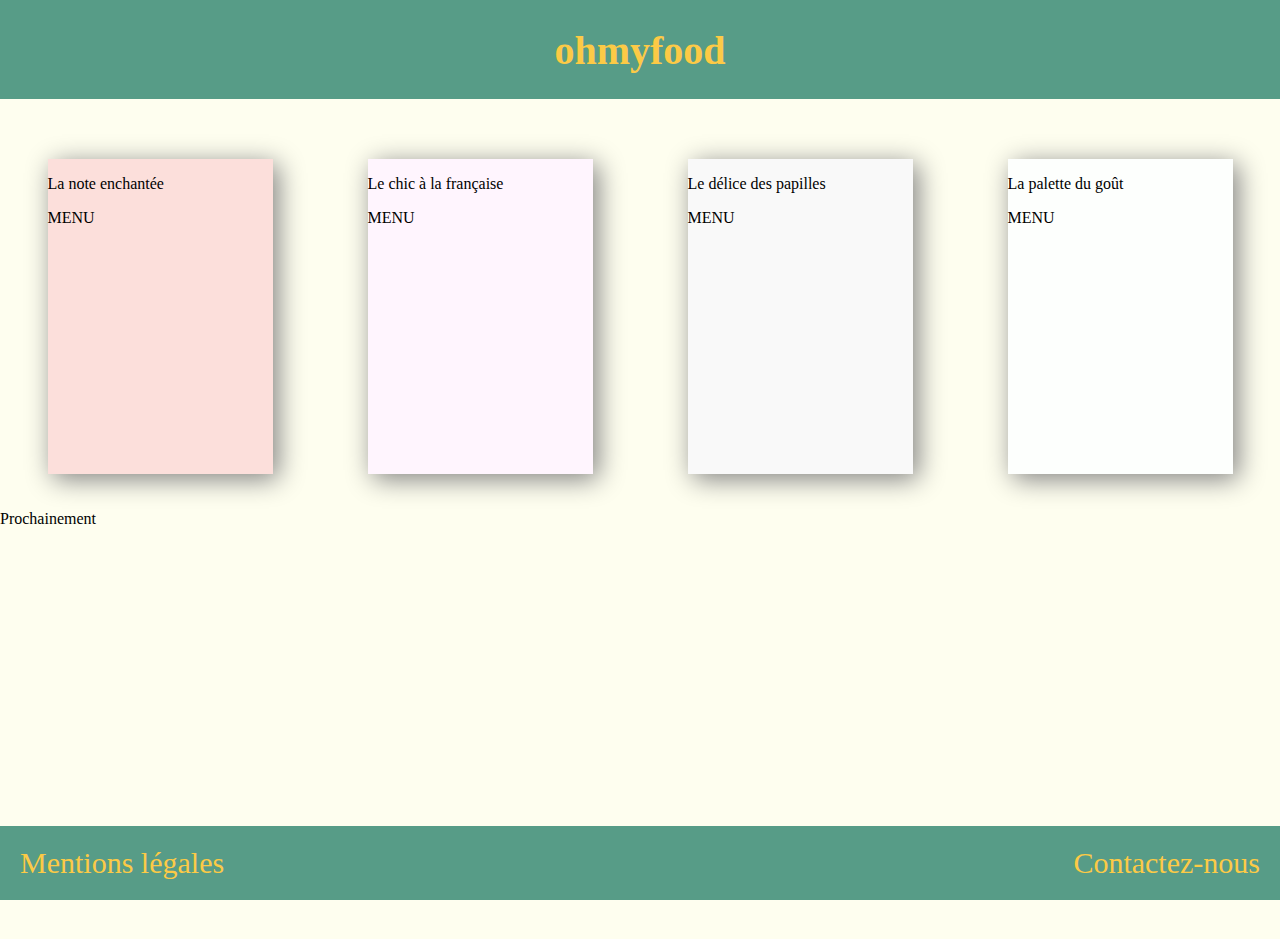
<file: index.html>
<!DOCTYPE html>
<html lang="en" dir="ltr">
  <head>
    <meta charset="utf-8">
    <link rel="stylesheet" href="style.css">
    <title>ohmyfood!</title>
  </head>


  <body>
    <header>
      <p class="logo">ohmyfood</p>
    </header>

    <section class="center_page">
      <section class="all_menus">
        <section class="menu_1">
          <p>La note enchantée</p>
          <p>MENU</p>
        </section>
        <section class="menu_2">
          <p>Le chic à la française</p>
          <p>MENU</p>
        </section>
        <section class="menu_3">
          <p>Le délice des papilles</p>
          <p>MENU</p>
        </section>
        <section class="menu_4">
          <p>La palette du goût</p>
          <p>MENU</p>
        </section>
      </section>
      <section class="to_come">
        <p>Prochainement</p>
      </section>
    </section>

    <!--must be visible even when scrolling -->
    <footer>
      <div class="mentions">
        <a href="mentions.html">Mentions légales</a>
      </div>
      <div class="mail">
        <a href="mailto:contact@ohmyfood.com">Contactez-nous</a>
      </div>
    </footer>

  </body>
</html>
</file>
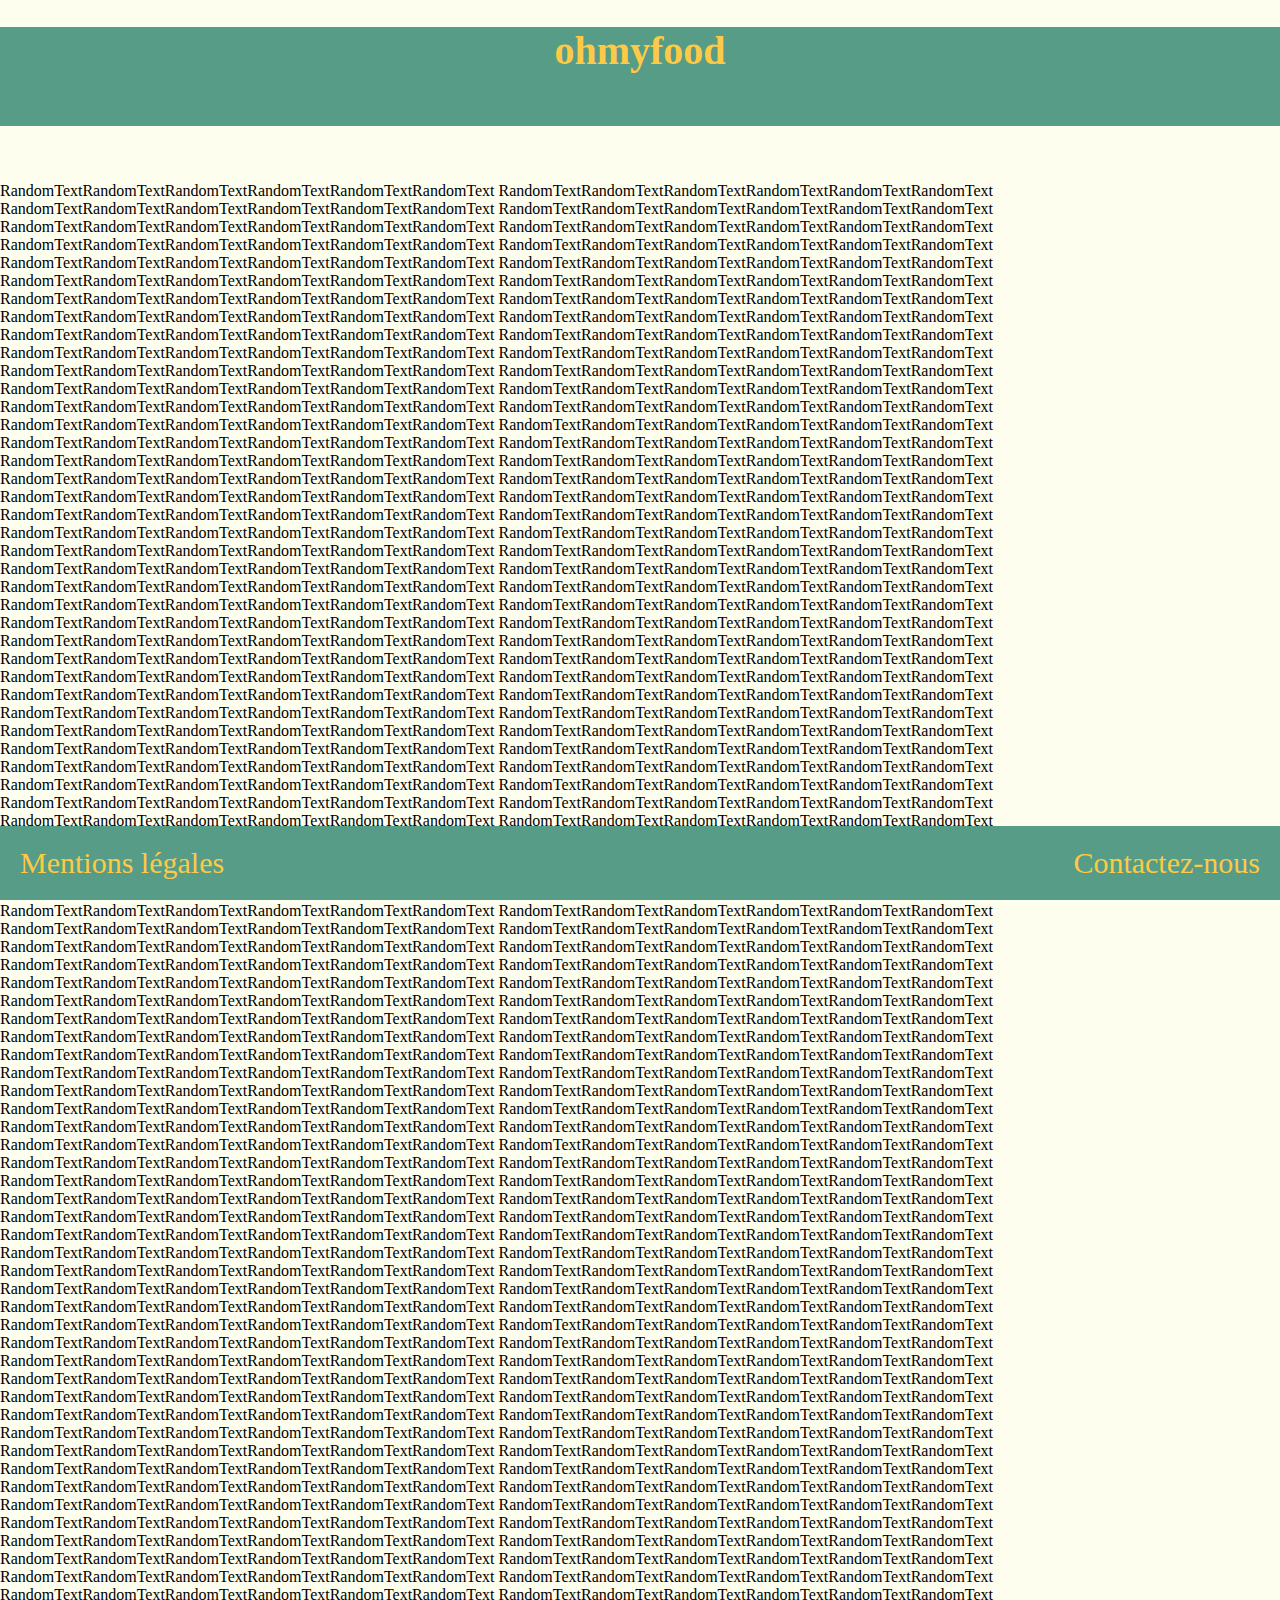
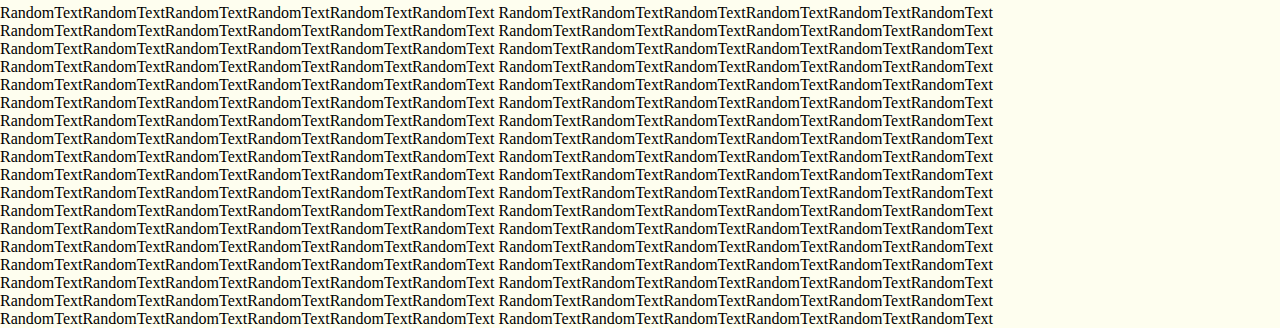
<file: template.html>
<!DOCTYPE html>
<html lang="en" dir="ltr">
  <head>
    <meta charset="utf-8">
    <link rel="stylesheet" href="style.css">
    <title>ohmyfood!</title>
  </head>


  <body>
    <div class="all_body">
      <header>
        <p class="logo">ohmyfood</p>
      </header>

      <section class="center_page">
        <p>
          RandomTextRandomTextRandomTextRandomTextRandomTextRandomText
          RandomTextRandomTextRandomTextRandomTextRandomTextRandomText
          RandomTextRandomTextRandomTextRandomTextRandomTextRandomText
          RandomTextRandomTextRandomTextRandomTextRandomTextRandomText
          RandomTextRandomTextRandomTextRandomTextRandomTextRandomText
          RandomTextRandomTextRandomTextRandomTextRandomTextRandomText
          RandomTextRandomTextRandomTextRandomTextRandomTextRandomText
          RandomTextRandomTextRandomTextRandomTextRandomTextRandomText
          RandomTextRandomTextRandomTextRandomTextRandomTextRandomText
          RandomTextRandomTextRandomTextRandomTextRandomTextRandomText
          RandomTextRandomTextRandomTextRandomTextRandomTextRandomText
          RandomTextRandomTextRandomTextRandomTextRandomTextRandomText
          RandomTextRandomTextRandomTextRandomTextRandomTextRandomText
          RandomTextRandomTextRandomTextRandomTextRandomTextRandomText
          RandomTextRandomTextRandomTextRandomTextRandomTextRandomText
          RandomTextRandomTextRandomTextRandomTextRandomTextRandomText
          RandomTextRandomTextRandomTextRandomTextRandomTextRandomText
          RandomTextRandomTextRandomTextRandomTextRandomTextRandomText
          RandomTextRandomTextRandomTextRandomTextRandomTextRandomText
          RandomTextRandomTextRandomTextRandomTextRandomTextRandomText
          RandomTextRandomTextRandomTextRandomTextRandomTextRandomText
          RandomTextRandomTextRandomTextRandomTextRandomTextRandomText
          RandomTextRandomTextRandomTextRandomTextRandomTextRandomText
          RandomTextRandomTextRandomTextRandomTextRandomTextRandomText
          RandomTextRandomTextRandomTextRandomTextRandomTextRandomText
          RandomTextRandomTextRandomTextRandomTextRandomTextRandomText
          RandomTextRandomTextRandomTextRandomTextRandomTextRandomText
          RandomTextRandomTextRandomTextRandomTextRandomTextRandomText
          RandomTextRandomTextRandomTextRandomTextRandomTextRandomText
          RandomTextRandomTextRandomTextRandomTextRandomTextRandomText
          RandomTextRandomTextRandomTextRandomTextRandomTextRandomText
          RandomTextRandomTextRandomTextRandomTextRandomTextRandomText
          RandomTextRandomTextRandomTextRandomTextRandomTextRandomText
          RandomTextRandomTextRandomTextRandomTextRandomTextRandomText
          RandomTextRandomTextRandomTextRandomTextRandomTextRandomText
          RandomTextRandomTextRandomTextRandomTextRandomTextRandomText
          RandomTextRandomTextRandomTextRandomTextRandomTextRandomText
          RandomTextRandomTextRandomTextRandomTextRandomTextRandomText
          RandomTextRandomTextRandomTextRandomTextRandomTextRandomText
          RandomTextRandomTextRandomTextRandomTextRandomTextRandomText
          RandomTextRandomTextRandomTextRandomTextRandomTextRandomText
          RandomTextRandomTextRandomTextRandomTextRandomTextRandomText
          RandomTextRandomTextRandomTextRandomTextRandomTextRandomText
          RandomTextRandomTextRandomTextRandomTextRandomTextRandomText
          RandomTextRandomTextRandomTextRandomTextRandomTextRandomText
          RandomTextRandomTextRandomTextRandomTextRandomTextRandomText
          RandomTextRandomTextRandomTextRandomTextRandomTextRandomText
          RandomTextRandomTextRandomTextRandomTextRandomTextRandomText
          RandomTextRandomTextRandomTextRandomTextRandomTextRandomText
          RandomTextRandomTextRandomTextRandomTextRandomTextRandomText
          RandomTextRandomTextRandomTextRandomTextRandomTextRandomText
          RandomTextRandomTextRandomTextRandomTextRandomTextRandomText
          RandomTextRandomTextRandomTextRandomTextRandomTextRandomText
          RandomTextRandomTextRandomTextRandomTextRandomTextRandomText
          RandomTextRandomTextRandomTextRandomTextRandomTextRandomText
          RandomTextRandomTextRandomTextRandomTextRandomTextRandomText
          RandomTextRandomTextRandomTextRandomTextRandomTextRandomText
          RandomTextRandomTextRandomTextRandomTextRandomTextRandomText
          RandomTextRandomTextRandomTextRandomTextRandomTextRandomText
          RandomTextRandomTextRandomTextRandomTextRandomTextRandomText
          RandomTextRandomTextRandomTextRandomTextRandomTextRandomText
          RandomTextRandomTextRandomTextRandomTextRandomTextRandomText
          RandomTextRandomTextRandomTextRandomTextRandomTextRandomText
          RandomTextRandomTextRandomTextRandomTextRandomTextRandomText
          RandomTextRandomTextRandomTextRandomTextRandomTextRandomText
          RandomTextRandomTextRandomTextRandomTextRandomTextRandomText
          RandomTextRandomTextRandomTextRandomTextRandomTextRandomText
          RandomTextRandomTextRandomTextRandomTextRandomTextRandomText
          RandomTextRandomTextRandomTextRandomTextRandomTextRandomText
          RandomTextRandomTextRandomTextRandomTextRandomTextRandomText
          RandomTextRandomTextRandomTextRandomTextRandomTextRandomText
          RandomTextRandomTextRandomTextRandomTextRandomTextRandomText
          RandomTextRandomTextRandomTextRandomTextRandomTextRandomText
          RandomTextRandomTextRandomTextRandomTextRandomTextRandomText
          RandomTextRandomTextRandomTextRandomTextRandomTextRandomText
          RandomTextRandomTextRandomTextRandomTextRandomTextRandomText
          RandomTextRandomTextRandomTextRandomTextRandomTextRandomText
          RandomTextRandomTextRandomTextRandomTextRandomTextRandomText
          RandomTextRandomTextRandomTextRandomTextRandomTextRandomText
          RandomTextRandomTextRandomTextRandomTextRandomTextRandomText
          RandomTextRandomTextRandomTextRandomTextRandomTextRandomText
          RandomTextRandomTextRandomTextRandomTextRandomTextRandomText
          RandomTextRandomTextRandomTextRandomTextRandomTextRandomText
          RandomTextRandomTextRandomTextRandomTextRandomTextRandomText
          RandomTextRandomTextRandomTextRandomTextRandomTextRandomText
          RandomTextRandomTextRandomTextRandomTextRandomTextRandomText
          RandomTextRandomTextRandomTextRandomTextRandomTextRandomText
          RandomTextRandomTextRandomTextRandomTextRandomTextRandomText
          RandomTextRandomTextRandomTextRandomTextRandomTextRandomText
          RandomTextRandomTextRandomTextRandomTextRandomTextRandomText
          RandomTextRandomTextRandomTextRandomTextRandomTextRandomText
          RandomTextRandomTextRandomTextRandomTextRandomTextRandomText
          RandomTextRandomTextRandomTextRandomTextRandomTextRandomText
          RandomTextRandomTextRandomTextRandomTextRandomTextRandomText
          RandomTextRandomTextRandomTextRandomTextRandomTextRandomText
          RandomTextRandomTextRandomTextRandomTextRandomTextRandomText
          RandomTextRandomTextRandomTextRandomTextRandomTextRandomText
          RandomTextRandomTextRandomTextRandomTextRandomTextRandomText
          RandomTextRandomTextRandomTextRandomTextRandomTextRandomText
          RandomTextRandomTextRandomTextRandomTextRandomTextRandomText
          RandomTextRandomTextRandomTextRandomTextRandomTextRandomText
          RandomTextRandomTextRandomTextRandomTextRandomTextRandomText
          RandomTextRandomTextRandomTextRandomTextRandomTextRandomText
          RandomTextRandomTextRandomTextRandomTextRandomTextRandomText
          RandomTextRandomTextRandomTextRandomTextRandomTextRandomText
          RandomTextRandomTextRandomTextRandomTextRandomTextRandomText
          RandomTextRandomTextRandomTextRandomTextRandomTextRandomText
          RandomTextRandomTextRandomTextRandomTextRandomTextRandomText
          RandomTextRandomTextRandomTextRandomTextRandomTextRandomText
          RandomTextRandomTextRandomTextRandomTextRandomTextRandomText
          RandomTextRandomTextRandomTextRandomTextRandomTextRandomText
          RandomTextRandomTextRandomTextRandomTextRandomTextRandomText
          RandomTextRandomTextRandomTextRandomTextRandomTextRandomText
          RandomTextRandomTextRandomTextRandomTextRandomTextRandomText
          RandomTextRandomTextRandomTextRandomTextRandomTextRandomText
          RandomTextRandomTextRandomTextRandomTextRandomTextRandomText
          RandomTextRandomTextRandomTextRandomTextRandomTextRandomText
          RandomTextRandomTextRandomTextRandomTextRandomTextRandomText
          RandomTextRandomTextRandomTextRandomTextRandomTextRandomText
          RandomTextRandomTextRandomTextRandomTextRandomTextRandomText
          RandomTextRandomTextRandomTextRandomTextRandomTextRandomText
          RandomTextRandomTextRandomTextRandomTextRandomTextRandomText
          RandomTextRandomTextRandomTextRandomTextRandomTextRandomText
          RandomTextRandomTextRandomTextRandomTextRandomTextRandomText
          RandomTextRandomTextRandomTextRandomTextRandomTextRandomText
          RandomTextRandomTextRandomTextRandomTextRandomTextRandomText
          RandomTextRandomTextRandomTextRandomTextRandomTextRandomText
          RandomTextRandomTextRandomTextRandomTextRandomTextRandomText
          RandomTextRandomTextRandomTextRandomTextRandomTextRandomText
          RandomTextRandomTextRandomTextRandomTextRandomTextRandomText
          RandomTextRandomTextRandomTextRandomTextRandomTextRandomText
          RandomTextRandomTextRandomTextRandomTextRandomTextRandomText
          RandomTextRandomTextRandomTextRandomTextRandomTextRandomText
          RandomTextRandomTextRandomTextRandomTextRandomTextRandomText
          RandomTextRandomTextRandomTextRandomTextRandomTextRandomText
          RandomTextRandomTextRandomTextRandomTextRandomTextRandomText
          RandomTextRandomTextRandomTextRandomTextRandomTextRandomText
          RandomTextRandomTextRandomTextRandomTextRandomTextRandomText
          RandomTextRandomTextRandomTextRandomTextRandomTextRandomText
          RandomTextRandomTextRandomTextRandomTextRandomTextRandomText
          RandomTextRandomTextRandomTextRandomTextRandomTextRandomText
          RandomTextRandomTextRandomTextRandomTextRandomTextRandomText
          RandomTextRandomTextRandomTextRandomTextRandomTextRandomText
          RandomTextRandomTextRandomTextRandomTextRandomTextRandomText
          RandomTextRandomTextRandomTextRandomTextRandomTextRandomText
          RandomTextRandomTextRandomTextRandomTextRandomTextRandomText
          RandomTextRandomTextRandomTextRandomTextRandomTextRandomText
          RandomTextRandomTextRandomTextRandomTextRandomTextRandomText
          RandomTextRandomTextRandomTextRandomTextRandomTextRandomText
          RandomTextRandomTextRandomTextRandomTextRandomTextRandomText
          RandomTextRandomTextRandomTextRandomTextRandomTextRandomText
          RandomTextRandomTextRandomTextRandomTextRandomTextRandomText
          RandomTextRandomTextRandomTextRandomTextRandomTextRandomText
          RandomTextRandomTextRandomTextRandomTextRandomTextRandomText
          RandomTextRandomTextRandomTextRandomTextRandomTextRandomText
          RandomTextRandomTextRandomTextRandomTextRandomTextRandomText
          RandomTextRandomTextRandomTextRandomTextRandomTextRandomText
          RandomTextRandomTextRandomTextRandomTextRandomTextRandomText
          RandomTextRandomTextRandomTextRandomTextRandomTextRandomText
          RandomTextRandomTextRandomTextRandomTextRandomTextRandomText
          RandomTextRandomTextRandomTextRandomTextRandomTextRandomText
          RandomTextRandomTextRandomTextRandomTextRandomTextRandomText
          RandomTextRandomTextRandomTextRandomTextRandomTextRandomText
          RandomTextRandomTextRandomTextRandomTextRandomTextRandomText
          RandomTextRandomTextRandomTextRandomTextRandomTextRandomText
          RandomTextRandomTextRandomTextRandomTextRandomTextRandomText
          RandomTextRandomTextRandomTextRandomTextRandomTextRandomText
          RandomTextRandomTextRandomTextRandomTextRandomTextRandomText
          RandomTextRandomTextRandomTextRandomTextRandomTextRandomText
          RandomTextRandomTextRandomTextRandomTextRandomTextRandomText
          RandomTextRandomTextRandomTextRandomTextRandomTextRandomText
          RandomTextRandomTextRandomTextRandomTextRandomTextRandomText
          RandomTextRandomTextRandomTextRandomTextRandomTextRandomText
          RandomTextRandomTextRandomTextRandomTextRandomTextRandomText
          RandomTextRandomTextRandomTextRandomTextRandomTextRandomText
          RandomTextRandomTextRandomTextRandomTextRandomTextRandomText
          RandomTextRandomTextRandomTextRandomTextRandomTextRandomText
          RandomTextRandomTextRandomTextRandomTextRandomTextRandomText
          RandomTextRandomTextRandomTextRandomTextRandomTextRandomText
          RandomTextRandomTextRandomTextRandomTextRandomTextRandomText
          RandomTextRandomTextRandomTextRandomTextRandomTextRandomText
          RandomTextRandomTextRandomTextRandomTextRandomTextRandomText
          RandomTextRandomTextRandomTextRandomTextRandomTextRandomText
          RandomTextRandomTextRandomTextRandomTextRandomTextRandomText
          RandomTextRandomTextRandomTextRandomTextRandomTextRandomText
          RandomTextRandomTextRandomTextRandomTextRandomTextRandomText
          RandomTextRandomTextRandomTextRandomTextRandomTextRandomText
          RandomTextRandomTextRandomTextRandomTextRandomTextRandomText
          RandomTextRandomTextRandomTextRandomTextRandomTextRandomText
          RandomTextRandomTextRandomTextRandomTextRandomTextRandomText
          RandomTextRandomTextRandomTextRandomTextRandomTextRandomText
          RandomTextRandomTextRandomTextRandomTextRandomTextRandomText
          RandomTextRandomTextRandomTextRandomTextRandomTextRandomText
          RandomTextRandomTextRandomTextRandomTextRandomTextRandomText
        </p>
      </section>

      <!--must be visible even when scrolling -->
      <footer>
        <div class="mentions">
          <a href="mentions.html">Mentions légales</a>
        </div>
        <div class="mail">
          <a href="mailto:contact@ohmyfood.com">Contactez-nous</a>
        </div>
      </footer>


    </div>
  </body>
</html>
</file>
<file: style.css>
body {
  margin: 0;
  background-color: #fefeef;
  display: flex;
  flex-wrap: wrap;
  flex-direction: column;
}

header {
  background-color: #579C87;
  color: #fcca46;
  height: 99px;
  text-align: center;
}

.logo {
  margin: 27px;
  font-size: 40px;
  font-weight: bolder;
}

.center_page {
  background-color: #fefeef;
  margin: 0;
  height: 800px;
  padding-top: 40px;
  display: flex;
  flex-direction: column;
}

.all_menus {
  display: flex;
  flex-direction: row;
  flex-wrap: wrap;
  justify-content: space-around;
}

.menu_1 {
  background-color: #fcdfdb;
  width: 225px;
  height: 315px;
  margin: 20px;
  box-shadow: 5px 5px 25px grey;
}

.menu_2 {
  background-color: #fff5fe;
  width: 225px;
  height: 315px;
  margin: 20px;
  box-shadow: 5px 5px 25px grey;
}

.menu_3 {
  background-color: #f9f9f9;
  width: 225px;
  height: 315px;
  margin: 20px;
  box-shadow: 5px 5px 25px grey;
}

.menu_4 {
  background-color: #fdfffd;
  width: 225px;
  height: 315px;
  margin: 20px;
  box-shadow: 5px 5px 25px grey;
}

footer {
  position: fixed;
  left: 0;
  bottom: 0;
  width: 100%;
  background-color: #579C87;
  max-height: 75px;
  display: flex;
  justify-content: space-between;
}

a {
  display: inline-block;
  text-decoration: none;
  color: #fcca46;
  font-size: 30px;
  font-weight: 225;
  margin: 20px;
}

a:hover {
  text-decoration: underline;
  cursor: pointer;
}

a:visited {
  color: #fcca46;
}
</file>
